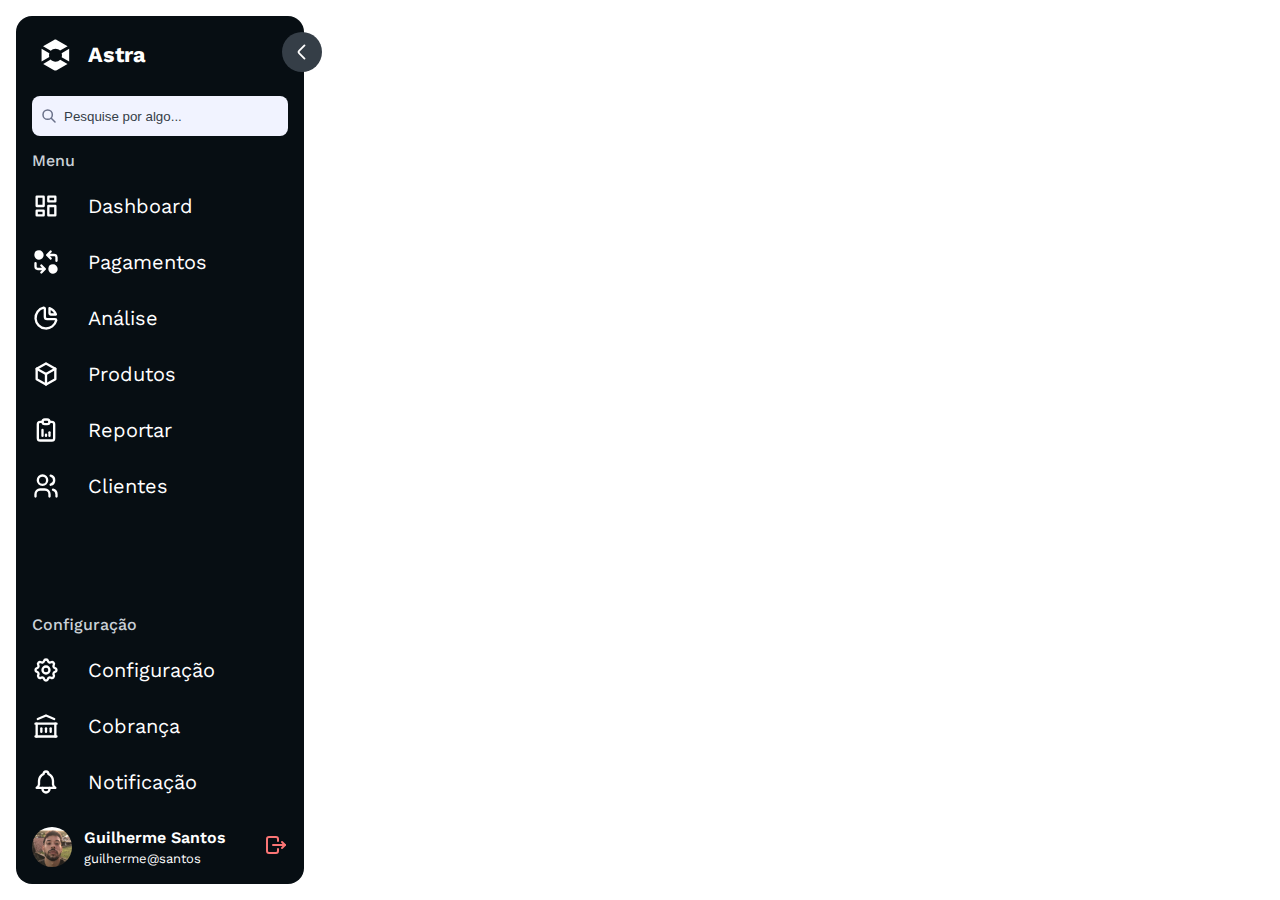
<file: index.html>
<!DOCTYPE html>
<html lang="pt-br">

<head>
  <meta charset="utf-8">
  <title>Sidebar</title>
  <link rel="preconnect" href="https://fonts.googleapis.com">
  <link rel="preconnect" href="https://fonts.gstatic.com" crossorigin>
  <link href="https://fonts.googleapis.com/css2?family=Work+Sans&display=swap" rel="stylesheet">
  <link rel="stylesheet" href="style.css">
</head>

<body>
  <nav class="sidebar">
    <div class="sidebar-top-wrapper">
      <div class="sidebar-top">
        <a href="#" class="logo__wrapper">
          <img src="assets/astra.svg" alt="Logo" class="logo-small">
          <span class="hide">
            Astra
          </span>
        </a>
      </div>
      <div class="expand-btn">
        <svg width="16" height="16" viewBox="0 0 16 16" fill="none" xmlns="http://www.w3.org/2000/svg">
          <path d="M6.00979 2.72L10.3565 7.06667C10.8698 7.58 10.8698 8.42 10.3565 8.93333L6.00979 13.28"
            stroke-width="1.5" stroke-miterlimit="10" stroke-linecap="round" stroke-linejoin="round" />
        </svg>
      </div>
    </div>
    <div class="search__wrapper">
      <svg width="14" height="14" viewBox="0 0 14 14" fill="none" xmlns="http://www.w3.org/2000/svg">
        <path
          d="M9 9L13 13M5.66667 10.3333C3.08934 10.3333 1 8.244 1 5.66667C1 3.08934 3.08934 1 5.66667 1C8.244 1 10.3333 3.08934 10.3333 5.66667C10.3333 8.244 8.244 10.3333 5.66667 10.3333Z"
          stroke="#697089" stroke-width="1.5" stroke-linecap="round" stroke-linejoin="round" />
      </svg>
      <input type="search" placeholder="Pesquise por algo...">
    </div>
    <div class="sidebar-links">
      <h2>Menu</h2>
      <ul>
        <li>
          <a href="#dashboard" title="Dashboard" class="tooltip">
            <svg xmlns="http://www.w3.org/2000/svg" class="icon icon-tabler icon-tabler-layout-dashboard" width="24"
              height="24" viewBox="0 0 24 24" stroke-width="2" stroke="currentColor" fill="none" stroke-linecap="round"
              stroke-linejoin="round">
              <path stroke="none" d="M0 0h24v24H0z" fill="none" />
              <path d="M4 4h6v8h-6z" />
              <path d="M4 16h6v4h-6z" />
              <path d="M14 12h6v8h-6z" />
              <path d="M14 4h6v4h-6z" />
            </svg>
            <span class="link hide">Dashboard</span>
            <span class="tooltip__content">Dashboard</span>
          </a>
        </li>
        <li>
          <a href="#payments" title="Pagamentos" class="tooltip">
            <svg xmlns="http://www.w3.org/2000/svg" class="icon icon-tabler icon-tabler-transform-filled" width="24"
              height="24" viewBox="0 0 24 24" stroke-width="2" stroke="currentColor" fill="none" stroke-linecap="round"
              stroke-linejoin="round">
              <path stroke="none" d="M0 0h24v24H0z" fill="none" />
              <path d="M18 14a4 4 0 1 1 -3.995 4.2l-.005 -.2l.005 -.2a4 4 0 0 1 3.995 -3.8z" stroke-width="0"
                fill="currentColor" />
              <path
                d="M16.707 2.293a1 1 0 0 1 .083 1.32l-.083 .094l-1.293 1.293h3.586a3 3 0 0 1 2.995 2.824l.005 .176v3a1 1 0 0 1 -1.993 .117l-.007 -.117v-3a1 1 0 0 0 -.883 -.993l-.117 -.007h-3.585l1.292 1.293a1 1 0 0 1 -1.32 1.497l-.094 -.083l-3 -3a.98 .98 0 0 1 -.28 -.872l.036 -.146l.04 -.104c.058 -.126 .14 -.24 .245 -.334l2.959 -2.958a1 1 0 0 1 1.414 0z"
                stroke-width="0" fill="currentColor" />
              <path
                d="M3 12a1 1 0 0 1 .993 .883l.007 .117v3a1 1 0 0 0 .883 .993l.117 .007h3.585l-1.292 -1.293a1 1 0 0 1 -.083 -1.32l.083 -.094a1 1 0 0 1 1.32 -.083l.094 .083l3 3a.98 .98 0 0 1 .28 .872l-.036 .146l-.04 .104a1.02 1.02 0 0 1 -.245 .334l-2.959 2.958a1 1 0 0 1 -1.497 -1.32l.083 -.094l1.291 -1.293h-3.584a3 3 0 0 1 -2.995 -2.824l-.005 -.176v-3a1 1 0 0 1 1 -1z"
                stroke-width="0" fill="currentColor" />
              <path d="M6 2a4 4 0 1 1 -3.995 4.2l-.005 -.2l.005 -.2a4 4 0 0 1 3.995 -3.8z" stroke-width="0"
                fill="currentColor" />
            </svg>
            <span class="link hide">Pagamentos</span>
            <span class="tooltip__content">Pagamentos</span>
          </a>
        </li>
        <li>
          <a href="#analytics" title="Análise" class="tooltip">
            <svg xmlns="http://www.w3.org/2000/svg" class="icon icon-tabler icon-tabler-chart-pie" width="24"
              height="24" viewBox="0 0 24 24" stroke-width="2" stroke="currentColor" fill="none" stroke-linecap="round"
              stroke-linejoin="round">
              <path stroke="none" d="M0 0h24v24H0z" fill="none" />
              <path d="M10 3.2a9 9 0 1 0 10.8 10.8a1 1 0 0 0 -1 -1h-6.8a2 2 0 0 1 -2 -2v-7a.9 .9 0 0 0 -1 -.8" />
              <path d="M15 3.5a9 9 0 0 1 5.5 5.5h-4.5a1 1 0 0 1 -1 -1v-4.5" />
            </svg>
            <span class="link hide">Análise</span>
            <span class="tooltip__content">Análise</span>
          </a>
        </li>
        <li>
          <a href="#products" title="Produtos" class="tooltip">
            <svg xmlns="http://www.w3.org/2000/svg" class="icon icon-tabler icon-tabler-box" width="24" height="24"
              viewBox="0 0 24 24" stroke-width="2" stroke="currentColor" fill="none" stroke-linecap="round"
              stroke-linejoin="round">
              <path stroke="none" d="M0 0h24v24H0z" fill="none" />
              <path d="M12 3l8 4.5l0 9l-8 4.5l-8 -4.5l0 -9l8 -4.5" />
              <path d="M12 12l8 -4.5" />
              <path d="M12 12l0 9" />
              <path d="M12 12l-8 -4.5" />
            </svg>
            <span class="link hide">Produtos</span>
            <span class="tooltip__content">Produtos</span>
          </a>
        </li>
        <li>
          <a href="#reports" title="Reportar" class="tooltip">
            <svg xmlns="http://www.w3.org/2000/svg" class="icon icon-tabler icon-tabler-report-analytics" width="24"
              height="24" viewBox="0 0 24 24" stroke-width="2" stroke="currentColor" fill="none" stroke-linecap="round"
              stroke-linejoin="round">
              <path stroke="none" d="M0 0h24v24H0z" fill="none" />
              <path d="M9 5h-2a2 2 0 0 0 -2 2v12a2 2 0 0 0 2 2h10a2 2 0 0 0 2 -2v-12a2 2 0 0 0 -2 -2h-2" />
              <path d="M9 3m0 2a2 2 0 0 1 2 -2h2a2 2 0 0 1 2 2v0a2 2 0 0 1 -2 2h-2a2 2 0 0 1 -2 -2z" />
              <path d="M9 17v-5" />
              <path d="M12 17v-1" />
              <path d="M15 17v-3" />
            </svg>
            <span class="link hide">Reportar</span>
            <span class="tooltip__content">Reportar</span>
          </a>
        </li>
        <li>
          <a href="#users" title= "Clientes" class="tooltip">
            <svg xmlns="http://www.w3.org/2000/svg" class="icon icon-tabler icon-tabler-users" width="24" height="24"
              viewBox="0 0 24 24" stroke-width="2" stroke="currentColor" fill="none" stroke-linecap="round"
              stroke-linejoin="round">
              <path stroke="none" d="M0 0h24v24H0z" fill="none" />
              <path d="M9 7m-4 0a4 4 0 1 0 8 0a4 4 0 1 0 -8 0" />
              <path d="M3 21v-2a4 4 0 0 1 4 -4h4a4 4 0 0 1 4 4v2" />
              <path d="M16 3.13a4 4 0 0 1 0 7.75" />
              <path d="M21 21v-2a4 4 0 0 0 -3 -3.85" />
            </svg>
            <span class="link hide">Clientes</span>
            <span class="tooltip__content">Clientes</span>
          </a>
        </li>
    </div>

    <div class="sidebar-links bottom-links">
      <h2>Configuração</h2>
      <ul>
        <li>
          <a href="#settings" title="Configuração" class="tooltip">
            <svg xmlns="http://www.w3.org/2000/svg" width="24" height="24" viewBox="0 0 24 24" stroke-width="2"
              stroke="currentColor" fill="none" stroke-linecap="round" stroke-linejoin="round">
              <path stroke="none" d="M0 0h24v24H0z" fill="none"></path>
              <path
                d="M10.325 4.317c.426 -1.756 2.924 -1.756 3.35 0a1.724 1.724 0 0 0 2.573 1.066c1.543 -.94 3.31 .826 2.37 2.37a1.724 1.724 0 0 0 1.065 2.572c1.756 .426 1.756 2.924 0 3.35a1.724 1.724 0 0 0 -1.066 2.573c.94 1.543 -.826 3.31 -2.37 2.37a1.724 1.724 0 0 0 -2.572 1.065c-.426 1.756 -2.924 1.756 -3.35 0a1.724 1.724 0 0 0 -2.573 -1.066c-1.543 .94 -3.31 -.826 -2.37 -2.37a1.724 1.724 0 0 0 -1.065 -2.572c-1.756 -.426 -1.756 -2.924 0 -3.35a1.724 1.724 0 0 0 1.066 -2.573c-.94 -1.543 .826 -3.31 2.37 -2.37c1 .608 2.296 .07 2.572 -1.065z">
              </path>
              <path d="M9 12a3 3 0 1 0 6 0a3 3 0 0 0 -6 0"></path>
            </svg>
            <span class="link hide">Configuração</span>
            <span class="tooltip__content">Configuração</span>
          </a>
        </li>
        <li>
          <a href="#settings" title="Cobrança" class="tooltip">
            <svg xmlns="http://www.w3.org/2000/svg" class="icon icon-tabler icon-tabler-building-bank" width="24"
              height="24" viewBox="0 0 24 24" stroke-width="2" stroke="currentColor" fill="none" stroke-linecap="round"
              stroke-linejoin="round">
              <path stroke="none" d="M0 0h24v24H0z" fill="none" />
              <path d="M3 21l18 0" />
              <path d="M3 10l18 0" />
              <path d="M5 6l7 -3l7 3" />
              <path d="M4 10l0 11" />
              <path d="M20 10l0 11" />
              <path d="M8 14l0 3" />
              <path d="M12 14l0 3" />
              <path d="M16 14l0 3" />
            </svg>
            <span class="link hide">Cobrança</span>
            <span class="tooltip__content">Cobrança</span>
          </a>
        </li>
        <li>
          <a href="#notifications" title="Notificação" class="tooltip">
            <svg xmlns="http://www.w3.org/2000/svg" class="icon icon-tabler icon-tabler-bell" width="24" height="24"
              viewBox="0 0 24 24" stroke-width="2" stroke="currentColor" fill="none" stroke-linecap="round"
              stroke-linejoin="round">
              <path stroke="none" d="M0 0h24v24H0z" fill="none" />
              <path d="M10 5a2 2 0 1 1 4 0a7 7 0 0 1 4 6v3a4 4 0 0 0 2 3h-16a4 4 0 0 0 2 -3v-3a7 7 0 0 1 4 -6" />
              <path d="M9 17v1a3 3 0 0 0 6 0v-1" />
            </svg>
            <span class="link hide">Notificação</span>
            <span class="tooltip__content">Notificação</span>
          </a>
        </li>
      </ul>
    </div>
    <div class="divider"></div>
    <div class="sidebar__profile">
      <div class="avatar__wrapper">
        <img class="avatar" src="assets/profile.png" alt="Guilherme Picture">
        <div class="online__status"></div>
      </div>
      <section class="avatar__name hide">
        <div class="user-name">Guilherme Santos</div>
        <div class="email">guilherme@santos</div>
      </section>
      <a href="#logout" class="logout">
        <svg xmlns="http://www.w3.org/2000/svg" class="icon icon-tabler icon-tabler-logout" width="24" height="24"
          viewBox="0 0 24 24" stroke-width="2" stroke="currentColor" fill="none" stroke-linecap="round"
          stroke-linejoin="round">
          <path stroke="none" d="M0 0h24v24H0z" fill="none"></path>
          <path d="M14 8v-2a2 2 0 0 0 -2 -2h-7a2 2 0 0 0 -2 2v12a2 2 0 0 0 2 2h7a2 2 0 0 0 2 -2v-2"></path>
          <path d="M9 12h12l-3 -3"></path>
          <path d="M18 15l3 -3"></path>
        </svg>
      </a>
    </div>
    </div>
  </nav>
  <script src="script.js"></script>
</body>

</html>
</file>
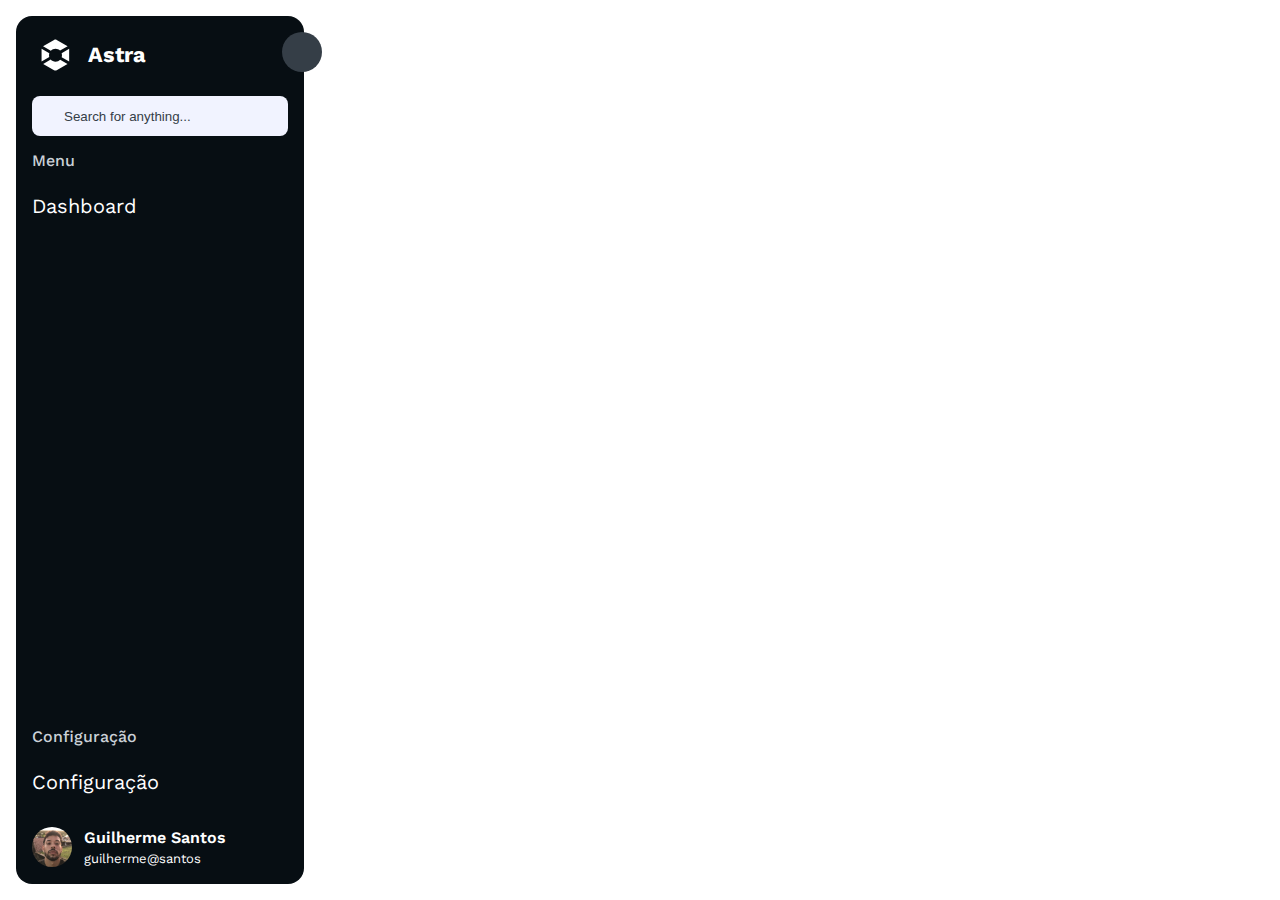
<file: index_socials.html>
<!DOCTYPE html>
<html lang="pt-br">

<head>
  <meta charset="utf-8">
  <title>Sidebar</title>
  <link rel="preconnect" href="https://fonts.googleapis.com">
  <link rel="preconnect" href="https://fonts.gstatic.com" crossorigin>
  <link href="https://fonts.googleapis.com/css2?family=Work+Sans&display=swap" rel="stylesheet">
  <link rel="stylesheet" href="style.css">
</head>

<body>
  <nav class="sidebar">
    <div class="sidebar-top-wrapper">
      <div class="sidebar-top">
        <a href="#" class="logo__wrapper">
          <img 
            src="assets/astra.svg" alt="Logo" class="logo-small"
          >
          <span class="hide">Astra</span>
        </a>
      </div>
      <div class="expand-btn"><!-- expand btn --></div>
    </div>
    <div class="search__wrapper">
      <!-- svg search -->
      <input type="search" placeholder="Search for anything...">
    </div>
    <div class="sidebar-links">
      <h2>Menu</h2>
      <ul>
        <li>
          <a href="#dashboard" title="Dashboard" class="tooltip">
            <!-- svg -->
            <span class="link hide">Dashboard</span>
            <span class="tooltip__content">Dashboard</span>
          </a>
        </li>
    </div>
    <div class="sidebar-links bottom-links">
      <h2>Configuração</h2>
      <ul>
        <li>
          <a href="#settings" title="Settings" class="tooltip">
            <!-- svg -->
            <span class="link hide">Configuração</span>
            <span class="tooltip__content">Configuração</span>
          </a>
        </li>
        <!--  -->
      </ul>
    </div>
    <div class="divider"></div>
    <div class="sidebar__profile">
      <div class="avatar__wrapper">
        <img class="avatar" src="assets/profile.png" alt="Guilherme Picture">
        <div class="online__status"></div>
      </div>
      <section class="avatar__name hide">
        <div class="user-name">Guilherme Santos</div>
        <div class="email">guilherme@santos</div>
      </section>
      <a href="#logout" class="logout">
        <!-- logout -->
      </a>
    </div>
    </div>
  </nav>
  <script src="script.js"></script>
</body>

</html>
</file>
<file: style.css>
:root {
    --primary-color: #191919;
    --white: #FFFFFF;
    --sidebar-primary: #353E47;
    --sidebar-primary-hover: #353E47;
    --sidebar-background: #070E13;
    --background: #F1F3FF;
    --text-link: #FFFFFF;
    --headline: #CBD1D8;
    --expand-button: #353E47;
    --logout: #FA7575;
  }
  
  body {
    font-family: 'Work Sans', 
    sans-serif;
    font-size: 16px;
    padding: 16px;
    height: 100%;
  }
  
  html {
    height: 100%;
  }
  
  * {
    margin: 0;
    padding: 0;
    box-sizing: border-box;
  }
  
  .sidebar {
    position: sticky;
    top: 0;
    left: 0;
    min-height: 53.75rem;
    height: 100%;
    padding: 1rem 0px;
    border-radius: 1rem;
    max-width: 18rem;
    display: flex;
    color: var(--white);
    flex-direction: column;
    background: var(--sidebar-background);
    transition: max-width 0.1s ease-in-out;
  }
  
  body.collapsed .sidebar {
    max-width: 5rem;
    display: flex;
    align-items: center;
  }
  
  body.collapsed .hide {
    position: absolute;
    display: none;
  }
  
  /*? search wrapper */
  .search__wrapper {
    padding: 0 1rem;
    position: relative;
  }
  
  .search__wrapper input {
    background: var(--background);
    height: 2.5rem;
    width: 100%;
    border-radius: 0.5rem;
    padding: 0 0.5rem;
    padding-left: 2rem;
    flex-grow: 1;
    outline: none;
    border: none;
  }
  
  .search__wrapper svg {
    position: absolute;
    z-index: 2;
    top: 50%;
    left: 1.625rem;
    transform: translateY(-50%);
    pointer-events: none;
    right: 1.5rem;
  }
  
  body.collapsed .search__wrapper svg {
    top: 50%;
    left: 50%;
    right: auto;
    transform: translate(-50%, -50%);
    stroke: var(--sidebar-primary-hover);
  }
  
  .search__wrapper 
  input::-webkit-input-placeholder {
    color: var(--sidebar-primary-hover);
    white-space: nowrap;
  }
  
  body.collapsed .search__wrapper input {
    max-width: 2.5rem;
  }
  
  body.collapsed .search__wrapper 
  input::-webkit-input-placeholder {
    color: transparent;
  }
  
  /*? sidebar top */
  
  .sidebar-top-wrapper {
    display: flex;
  }
  
  .sidebar-top {
    position: relative;
    display: flex;
    align-items: start;
    justify-content: center;
    flex-direction: column;
    overflow: hidden;
    height: 4rem;
    padding-bottom: 1rem;
  }
  
  body.collapsed .sidebar-top {
    display: flex;
    flex-direction: column;
    justify-content: center;
  }
  
  .logo__wrapper {
    margin-top: -0.25rem;
    display: flex;
    align-items: center;
    color: var(--text-link);
    font-weight: 700;
    text-decoration: none;
    font-size: 1.35rem;
    gap: 0.5rem;
    padding: 0 1rem;
  }
  
  .logo-small {
    height: 48px;
    width: 48px;
    overflow: hidden;
    object-fit: cover;
  }
  
  /*? menu links */
  .sidebar-links {
    margin-top: 1rem;
    width: 100%;
  }
  
  .sidebar-links h2 {
    margin-left: 1rem;
    color: var(--headline);
    font-size: 1rem;
    font-weight: 500;
    line-height: 1.125rem;
    margin-bottom: 0.5rem;
    animation: fadeIn 0.2s 
    ease-in-out;
  }
  
  body.collapsed h2 {
    display: none;
  }
  
  .sidebar-links ul {
    list-style-type: none;
    position: relative;
    display: flex;
    column-gap: 0.5rem;
    flex-direction: column;
    margin: 0;
    padding: 0;
  }
  
  .sidebar-links li {
    color: var(--text-link);
  }
  
  body.collapsed 
  .sidebar-links li {
    display: flex;
    justify-content: center;
    align-items: center;
  }
  
  .sidebar-links li svg {
    stroke: var(--text-link);
    width: 1.;
    height: 1.75rem;
    min-width: 1.75rem;
  }
  
  .sidebar-links li a:hover {
    background: var(
      --sidebar-primary-hover);
  }
  
  .sidebar-links li a {
    color: var(--text-link);
    flex-grow: 1;
    padding: 0 1rem;
    font-size: 1.25rem;
    display: flex;
    gap: 1.75rem;
    justify-content: center;
    align-items: center;
    height: 3.5rem;
    text-decoration: none;
    transition: background 0.2s
     ease-in-out;
  }
  
  .sidebar-links li a .link {
    flex-grow: 1;
    overflow: hidden;
    white-space: nowrap;
    animation: fadeIn 0.2s
     ease-in-out;
  }
  
  .sidebar-links li a img {
    height: 2.125rem;
    width: 2.125rem;
  }
  
  .sidebar-links .active:hover {
    background: var(
      --sidebar-primary-hover);
  }
  
  .sidebar-links .active {
    text-decoration: none;
    background: var(
      --sidebar-primary-hover);
    color: var(--text-link);
  }
  
  .sidebar-links .active svg {
    stroke: var(--text-link);
  }
  
  /* ?tooltip */
  .tooltip {
    position: relative;
  }
  
  .tooltip .tooltip__content {
    visibility: hidden;
    background: var(--primary-color);
    color: var(--white);
    text-align: center;
    border-radius: 0.375rem;
    padding: 0.375rem 0.75rem;
    position: absolute;
    z-index: 1;
    left: 5.625rem;
  }
  
  .collapsed .tooltip:hover 
  .tooltip__content {
    visibility: visible;
  }
  
  /*? profile part */
  .sidebar__profile {
    margin-top: 1rem;
    display: flex;
    align-items: center;
    gap: 0.75rem;
    flex-direction: row;
    padding: 0 1rem;
    color: var(--text-link);
    overflow-x: hidden;
    min-height: 2.6125rem;
  }
  
  .avatar__wrapper {
    position: relative;
    display: flex;
  }
  
  .avatar {
    display: block;
    width: 2.5rem;
    height: 2.5rem;
    object-fit: cover;
    cursor: pointer;
    border-radius: 50%;
  }
  
  .avatar__name {
    display: flex;
    flex-direction: column;
    gap: 0.25rem;
    white-space: nowrap;
    animation: fadeIn 
    0.2s ease-in-out;
  }
  
  .user-name {
    font-weight: 600;
    text-align: left;
    color: var(--text-link);
    animation: fadeIn 
    0.2s ease-in-out;
  }
  
  .email {
    color: var(--text-link);
    font-size: 0.8125rem;
    animation: fadeIn 
    0.2s ease-in-out;
  }
  
  .logout {
    animation: fadeIn 
    0.2s ease-in-out;
    margin-left: auto;
  }
  
  .logout svg {
    color: var(--logout);
  }
  
  body.collapsed .logout {
    display: none;
  }
  
  /*? Expand button */
  
  .expand-btn {
    position: absolute;
    display: grid;
    place-items: center;
    cursor: pointer;
    background: var(
      --expand-button);
    z-index: 2;
    right: -1.125rem;
    width: 2.5rem;
    height: 2.5rem;
    border-radius: 50%;
  }
  
  .expand-btn svg {
    transform: rotate(-180deg);
    stroke: var(--white);
    width: 1.25rem;
    height: 1.25rem;
  }
  
  body.collapsed .expand-btn svg {
    transform: rotate(-360deg);
  }
  
  .bottom-links {
    margin-top: auto;
  }
  
  @keyframes fadeIn {
    from {
      width: 0;
      opacity: 0;
    }
  
    to {
      opacity: 1;
      width: 100%;
    }
  }
</file>
